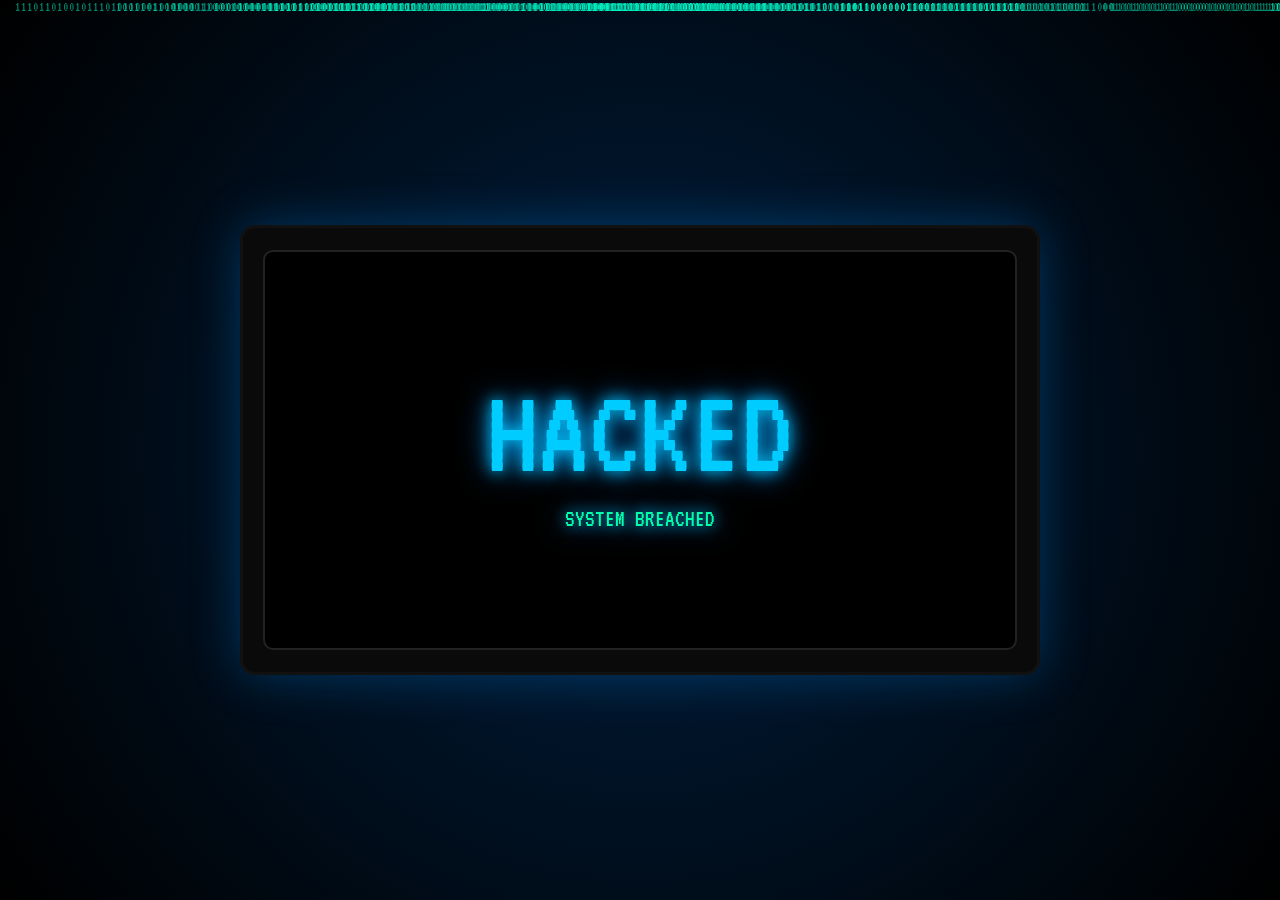
<file: index.html>
<!DOCTYPE html>
<html lang="en">
<head>
<meta charset="UTF-8">
<meta name="viewport" content="width=device-width, initial-scale=1.0">

<title>Hacked Screen</title>

<link href="https://fonts.googleapis.com/css2?family=VT323&display=swap" rel="stylesheet">

<style>
*{
    margin:0;
    padding:0;
    box-sizing:border-box;
    font-family: "VT323", monospace;
}

body{
    height:100vh;
    overflow:hidden;
    background: radial-gradient(circle, #001f3f, #000);
}

/* LAPTOP RESPONSIVE */
.laptop{
    position:absolute;
    top:50%;
    left:50%;
    transform:translate(-50%,-50%);
    width:90%;
    max-width:800px;
    aspect-ratio:16/9;
    background:#0a0a0a;
    border-radius:15px;
    border:3px solid #111;
    box-shadow:0 0 50px rgba(0,150,255,0.3);
    display:flex;
    justify-content:center;
    align-items:center;
    z-index:10; 
}

.screen{
    width:95%;
    height:90%;
    background:#000;
    border-radius:10px;
    border:2px solid #222;
    position:relative;
    overflow:hidden;
    display:flex;
    justify-content:center;
    align-items:center;
    padding:10px;
}

/* TEXT RESPONSIVE */
.hacked-text{
    text-align:center;
    font-size:clamp(60px, 10vw, 200px);
    color:#00ccff;
    text-shadow: 0 0 15px #00ccff, 0 0 30px #0088ff;
}

.sub-text{
    font-size:clamp(14px, 2vw, 24px);
    color:#00ffaa;
    margin-top:10px;
}

/* BINARY EFFECT */
.binary{
    position:fixed;
    top:0;
    color:#00ffcc;
    font-size:14px;
    opacity:0.5;
    animation: fall linear infinite;
    z-index:1;
}

@keyframes fall{
    0%{
        transform:translateY(-50px);
        opacity:1;
    }
    100%{
        transform:translateY(100vh);
        opacity:0;
    }
}

/* MOBILE EXTRA */
@media (max-width:480px){
    .laptop{
        border-radius:10px;
    }

    .hacked-text{
        font-size:50px;
    }

    .sub-text{
        font-size:12px;
    }
}
</style>

</head>

<body>

<div class="laptop">
    <div class="screen">
        <div class="hacked-text">
            HACKED
            <div class="sub-text">SYSTEM BREACHED</div>
        </div>
    </div>
</div>

<script>
function createBinary(){
    const binary = document.createElement("div");
    binary.classList.add("binary");

    let text="";
    for(let i=0;i<30;i++){
        text += Math.random() > 0.5 ? "1" : "0";
    }

    binary.innerText = text;

    binary.style.left = Math.random() * 100 + "vw";

    /* SPEED INCREASED */
    binary.style.animationDuration = (0.5 + Math.random()*1) + "s";

    document.body.appendChild(binary);

    setTimeout(()=>{
        binary.remove();
    },3000);
}

/* MORE DENSITY + SPEED */
setInterval(createBinary, 30);
</script>

</body>
</html>
</file>
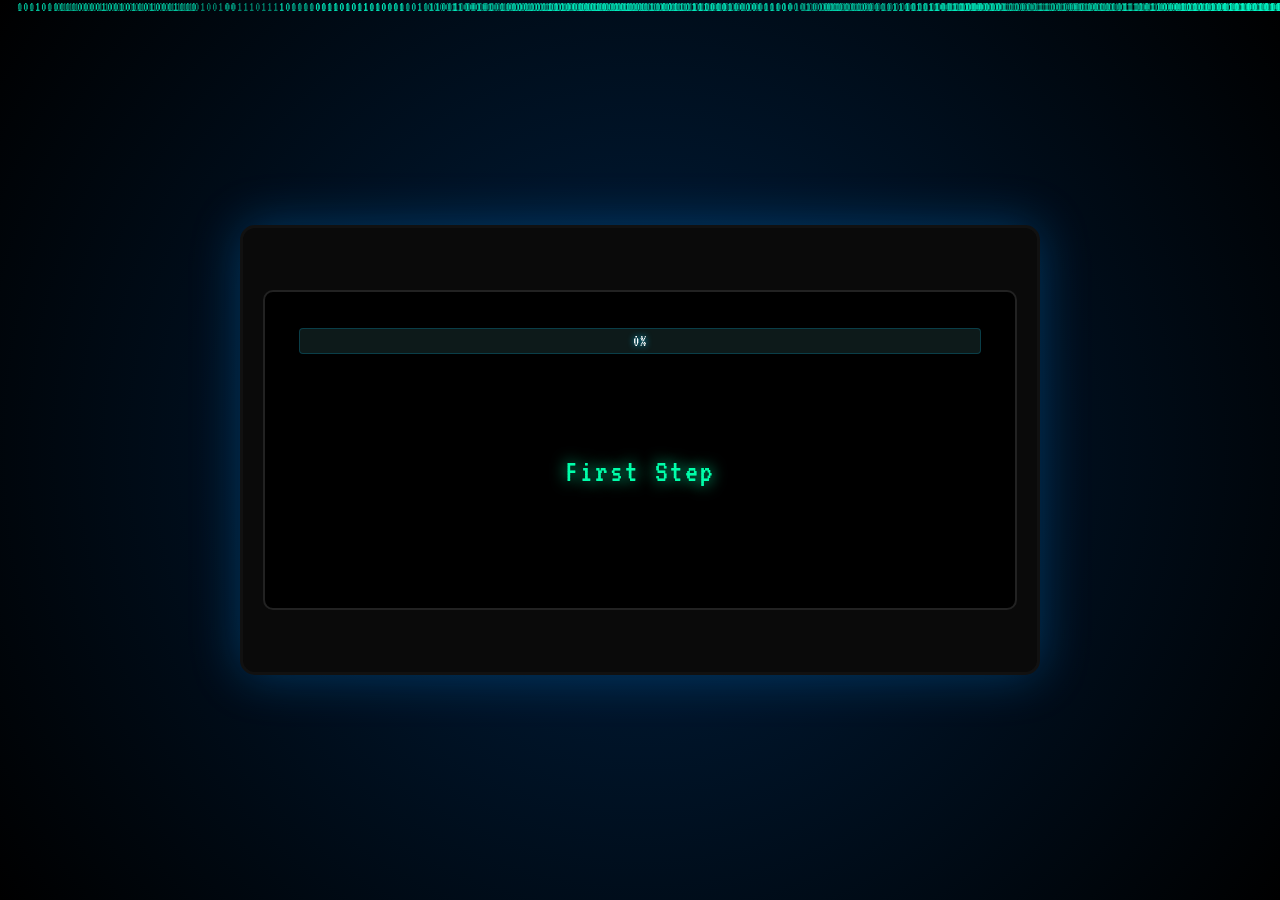
<file: questions.html>
<!doctype html>
<html lang="en">
	<head>
		<meta charset="UTF-8" />
		<meta name="viewport" content="width=device-width, initial-scale=1.0" />
		<title>System Scan – Questions</title>
		<link
			href="https://fonts.googleapis.com/css2?family=VT323&display=swap"
			rel="stylesheet"
		/>
		<link rel="stylesheet" href="style.css" />
	</head>

	<body>
		<!-- Falling binary background (same as index.html) -->
		<script src="index.js"></script>

		<!-- Terminal window -->
		<div class="laptop">
			<div class="screen">
				<div class="terminal-body">
					<!-- Progress bar -->
					<div class="progress-bar-container">
						<div class="progress-bar" id="progressBar"></div>
						<span class="progress-label" id="progressLabel">0%</span>
					</div>

					<!-- Question & input area -->
					<div class="terminal-content">
						<!-- Overlay message for steps/processing/errors -->
						<div class="overlay-message" id="overlayMessage"></div>

						<div id="mainContent">
							<div class="question-text" id="questionText"></div>
							<div class="input-line">
								<span class="prompt-symbol">&gt;</span>
								<input
									class="answer-input"
									id="answerInput"
									type="text"
									autocomplete="off"
									autofocus
								/>
							</div>
						</div>
						<!-- Whisper hint -->
						<div class="whisper-text" id="whisperText"></div>
					</div>
				</div>
			</div>
		</div>

		<!-- Completion popup -->
		<div class="popup-overlay" id="popupOverlay">
			<div class="popup-box">
				<div class="popup-status">[ SCAN COMPLETE ]</div>
				<div class="popup-title">You're Safe!</div>
				<div class="popup-message" id="popupMessage">
					<!-- filled by JS -->
				</div>
				<div class="popup-warning">
					⚠️ Stay alert! If this were a real attack, clicking that random link
					could have exposed all your data and harmed your device. Always think
					before you click — your security is in your hands.
				</div>
				<a href="#" class="popup-btn" id="eventBtn"> → IEEE Event Details </a>
			</div>
		</div>

		<script src="questions.js"></script>
	</body>
</html>
</file>
<file: style.css>
* {
	margin: 0;
	padding: 0;
	box-sizing: border-box;
	font-family: "VT323", monospace;
}

body {
	height: 100vh;
	overflow: hidden;
	background: radial-gradient(circle, #001f3f, #000);
}

/* LAPTOP RESPONSIVE */
.laptop {
	position: absolute;
	top: 50%;
	left: 50%;
	transform: translate(-50%, -50%);
	width: min(90%, 800px);
	max-width: 800px;
	height: auto;
	max-height: calc(100vh - 40px);
	aspect-ratio: 16 / 9;
	background: #0a0a0a;
	border-radius: 15px;
	border: 3px solid #111;
	box-shadow: 0 0 50px rgba(0, 150, 255, 0.3);
	display: flex;
	justify-content: center;
	align-items: center;
	z-index: 10;
	overflow: hidden;
}

/* ─────────────────────────────────────────
  QUESTIONS PAGE STYLES
───────────────────────────────────────── */

/* Terminal inner container */
.terminal-body {
	width: 100%;
	height: 100%;
	min-height: 280px;
	padding: 18px 24px;
	display: flex;
	flex-direction: column;
	justify-content: space-between;
	position: relative;
	box-sizing: border-box;
	overflow: hidden;
}

/* Progress bar */
.progress-bar-container {
	width: 100%;
	height: 26px;
	background: #0d1a1a;
	border-radius: 4px;
	border: 1px solid #00ccff33;
	margin-bottom: 16px;
	flex-shrink: 0;
	position: relative;
	overflow: hidden;
}

.progress-bar {
	height: 100%;
	width: 0%;
	background: linear-gradient(90deg, #00ccff, #00ffaa);
	border-radius: 4px;
	box-shadow: 0 0 10px #00ccff88;
	transition: width 0.5s ease;
	position: relative;
}

/* Percentage label — sits on top of the bar, always centered */
.progress-label {
	position: absolute;
	inset: 0;
	display: flex;
	align-items: center;
	justify-content: center;
	font-family: "VT323", monospace;
	font-size: 16px;
	letter-spacing: 1px;
	color: #fff;
	text-shadow: 0 0 6px #00ccff;
	pointer-events: none;
	z-index: 1;
}

/* Terminal content area */
.terminal-content {
	flex: 1;
	min-height: 0;
	display: flex;
	flex-direction: column;
	justify-content: center;
	gap: 12px;
	position: relative;
	overflow: hidden;
	overflow-y: auto;
}

/* The question prompt label */
.question-text {
	font-size: 22px;
	color: #00ccff;
	text-shadow: 0 0 8px #00ccff99;
	line-height: 1.5;
	word-break: break-word;
}

/* The prompt line with > and user input */
.input-line {
	display: flex;
	flex-wrap: wrap;
	align-items: center;
	gap: 8px;
}

.prompt-symbol {
	color: #00ffaa;
	font-size: 22px;
	flex-shrink: 0;
}

/* User's typed answer input */
.answer-input {
	background: transparent;
	border: none;
	outline: none;
	color: #ffffff;
	font-family: "VT323", monospace;
	font-size: 22px;
	caret-color: #00ccff;
	width: 100%;
	min-width: 0;
}

/* Whisper hint text */
.whisper-text {
	font-size: 14px;
	color: #00ccff55;
	font-style: italic;
	letter-spacing: 1px;
	opacity: 0;
	transition: opacity 1s ease;
	position: absolute;
	bottom: 0;
	left: 0;
	right: 0;
	text-align: center;
}

.whisper-text.visible {
	opacity: 1;
}

/* ─────────────────────────────────────────
   OVERLAY & TRANSITION MESSAGES
   ───────────────────────────────────────── */

/* Overlay message is always in the DOM; we fade it in/out via opacity */
.overlay-message {
	opacity: 0;
	pointer-events: none;
	font-size: 32px;
	color: #00ffaa;
	text-shadow: 0 0 15px #00ffaa;
	text-align: center;
	line-height: 1.4;
	word-break: break-word;
	transition: opacity 0.5s ease;
	position: absolute;
	top: 50%;
	left: 50%;
	transform: translate(-50%, -50%);
	width: 100%;
	padding: 0 16px;
	box-sizing: border-box;
	letter-spacing: 2px;
	animation: pulse 2s ease-in-out infinite;
}

.overlay-message.error {
	color: #ff4444;
	text-shadow: 0 0 15px #ff4444;
}

.overlay-message.processing {
	color: #00ccff;
	text-shadow: 0 0 15px #00ccff;
}

.overlay-message.visible {
	opacity: 1;
	pointer-events: auto;
}

/* mainContent fades rather than hard-snapping */
#mainContent {
	transition: opacity 0.4s ease;
	opacity: 1;
}

#mainContent.fade-out {
	opacity: 0;
	pointer-events: none;
}

@keyframes pulse {
	0% {
		text-shadow: 0 0 8px currentColor;
	}
	50% {
		text-shadow:
			0 0 22px currentColor,
			0 0 40px currentColor;
	}
	100% {
		text-shadow: 0 0 8px currentColor;
	}
}

/* ─────────────────────────────────────────
   POPUP MODAL
───────────────────────────────────────── */

.popup-overlay {
	display: none;
	position: fixed;
	inset: 0;
	background: rgba(0, 0, 0, 0.85);
	z-index: 100;
	justify-content: center;
	align-items: center;
}

.popup-overlay.active {
	display: flex;
}

.popup-box {
	background: #050f0f;
	border: 2px solid #00ccff;
	border-radius: 12px;
	box-shadow:
		0 0 30px #00ccff44,
		0 0 80px #00ccff11;
	padding: 36px 40px;
	max-width: 520px;
	width: 90%;
	text-align: center;
	font-family: "VT323", monospace;
	position: relative;
	animation: popupIn 0.4s ease;
}

@keyframes popupIn {
	from {
		opacity: 0;
		transform: scale(0.85);
	}
	to {
		opacity: 1;
		transform: scale(1);
	}
}

.popup-status {
	font-size: 13px;
	color: #00ffaa;
	letter-spacing: 3px;
	margin-bottom: 10px;
	text-transform: uppercase;
}

.popup-title {
	font-size: 36px;
	color: #00ccff;
	text-shadow: 0 0 12px #00ccff;
	margin-bottom: 18px;
}

.popup-message {
	font-size: 18px;
	color: #cceeff;
	line-height: 1.7;
	margin-bottom: 28px;
}

.popup-message span.name-highlight {
	color: #00ffaa;
	text-shadow: 0 0 6px #00ffaa88;
}

.popup-warning {
	font-size: 15px;
	color: #ff6666;
	border: 1px solid #ff666655;
	border-radius: 8px;
	padding: 10px 14px;
	margin-bottom: 28px;
	line-height: 1.6;
	background: #1a0000;
}

.popup-btn {
	display: inline-block;
	padding: 12px 30px;
	background: transparent;
	border: 2px solid #00ccff;
	color: #00ccff;
	font-family: "VT323", monospace;
	font-size: 20px;
	letter-spacing: 2px;
	border-radius: 6px;
	cursor: pointer;
	transition:
		background 0.3s,
		color 0.3s,
		box-shadow 0.3s;
	text-decoration: none;
}

.popup-btn:hover {
	background: #00ccff;
	color: #000;
	box-shadow: 0 0 20px #00ccff88;
}

/* ─────────────────────────────────────────
   RESPONSIVE ADJUSTMENTS
───────────────────────────────────────── */

@media (max-width: 600px) {
	.question-text,
	.answer-input,
	.prompt-symbol {
		font-size: 17px;
	}

	.popup-title {
		font-size: 26px;
	}

	.popup-message {
		font-size: 15px;
	}

	.popup-btn {
		font-size: 17px;
		padding: 10px 20px;
	}
}

/* MOBILE EXTRA */
@media (max-width: 480px) {
	.laptop {
		border-radius: 10px;
	}

	.hacked-text {
		font-size: 50px;
	}

	.sub-text {
		font-size: 12px;
	}
}

.screen {
	width: min(95%, 760px);
	height: auto;
	min-height: 320px;
	max-height: calc(100vh - 60px);
	background: #000;
	border-radius: 10px;
	border: 2px solid #222;
	position: relative;
	overflow: hidden;
	display: flex;
	justify-content: center;
	align-items: center;
	padding: 10px;
}

.hacked-text {
	text-align: center;
	font-size: clamp(60px, 10vw, 200px);
	color: #00ccff;
	text-shadow:
		0 0 15px #00ccff,
		0 0 30px #0088ff;
	display: flex;
	flex-direction: column;
	align-items: center;
}

.sub-text {
	font-size: clamp(14px, 2vw, 24px);
	color: #00ffaa;
	margin-top: 10px;
}

.threat-message {
	font-size: 18px;
	color: #cceeff;
	margin-top: 20px;
	line-height: 1.4;
	text-shadow: 0 0 5px #cceeff;
}

.action-buttons {
	display: flex;
	justify-content: center;
	gap: 20px;
	margin-top: 30px;
	width: 100%;
}

.screen-btn {
	padding: 10px 20px;
	background: transparent;
	border: 2px solid #00ccff;
	color: #00ccff;
	font-family: "VT323", monospace;
	font-size: 18px;
	letter-spacing: 1px;
	border-radius: 4px;
	cursor: pointer;
	transition: all 0.2s ease;
	text-transform: uppercase;
}

.screen-btn:hover {
	background: #00ccff;
	color: #000;
	box-shadow: 0 0 15px #00ccff;
}

@media (max-width: 720px) {
	.laptop {
		width: min(95vw, 700px);
		max-height: calc(100vh - 30px);
		aspect-ratio: auto;
	}

	.screen {
		width: 100%;
		max-width: 100%;
		padding: 12px;
	}

	.terminal-body {
		padding: 14px 16px;
	}

	.question-text,
	.prompt-symbol,
	.answer-input {
		font-size: 18px;
	}

	.progress-bar-container {
		height: 22px;
	}

	.progress-label {
		font-size: 14px;
	}
}

@media (max-width: 520px) {
	.laptop {
		width: calc(100vw - 22px);
		border-radius: 10px;
		max-height: calc(100vh - 24px);
	}

	.screen {
		min-height: 260px;
		padding: 10px;
		border-radius: 8px;
	}

	.input-line {
		gap: 6px;
	}

	.action-buttons {
		flex-wrap: wrap;
		gap: 12px;
	}

	.screen-btn {
		font-size: 16px;
		padding: 10px 16px;
		width: 100%;
		max-width: 260px;
		text-align: center;
	}

	.whisper-text {
		font-size: 13px;
	}

	.overlay-message {
		font-size: 24px;
		padding: 0 12px;
	}
}

/* BINARY EFFECT */
.binary {
	position: fixed;
	top: 0;
	color: #00ffcc;
	font-size: 14px;
	opacity: 0.5;
	animation: fall linear infinite;
	z-index: 1;
}

@keyframes fall {
	0% {
		transform: translateY(-50px);
		opacity: 1;
	}
	100% {
		transform: translateY(100vh);
		opacity: 0;
	}
}
</file>
